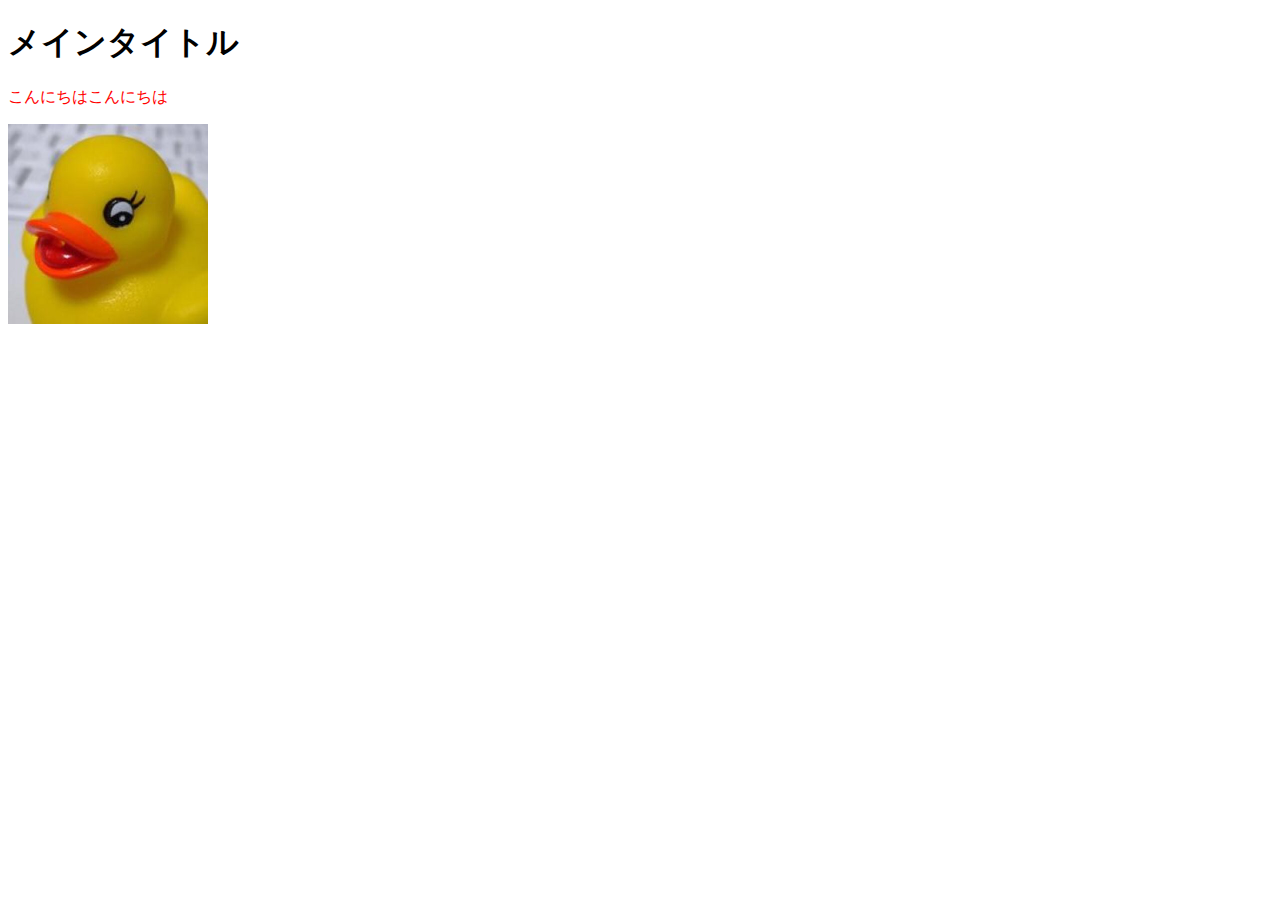
<file: index.html>
<!doctype html>
<html lang="ja">
  <head>
    <meta charset="utf-8" />
    <meta name="viewport" content="width=device-width" />
    <meta property="og:image" content="static/image/duck.jpg" />
    <link href="static/css/style.css" rel="stylesheet" />
    <title>s-wool デモページ</title>
  </head>
  <body>
    <h1>メインタイトル</h1>
    <p>こんにちはこんにちは</p>
    <img src="static/image/duck.jpg" alt="テスト画像" />
    <div class="uz-test_capable-sawine-1f5f1nnn_netlify_app_1 uz-ny" data-uz-url="%%PATTERN:url%%"></div>
    <script async type="text/javascript" src="https://dev-speee-ad.akamaized.net/tag/test_capable-sawine-1f5f1nnn_netlify_app_1/js/outer-frame.min.js" charset="utf-8"></script>

  </body>
</html>
</file>
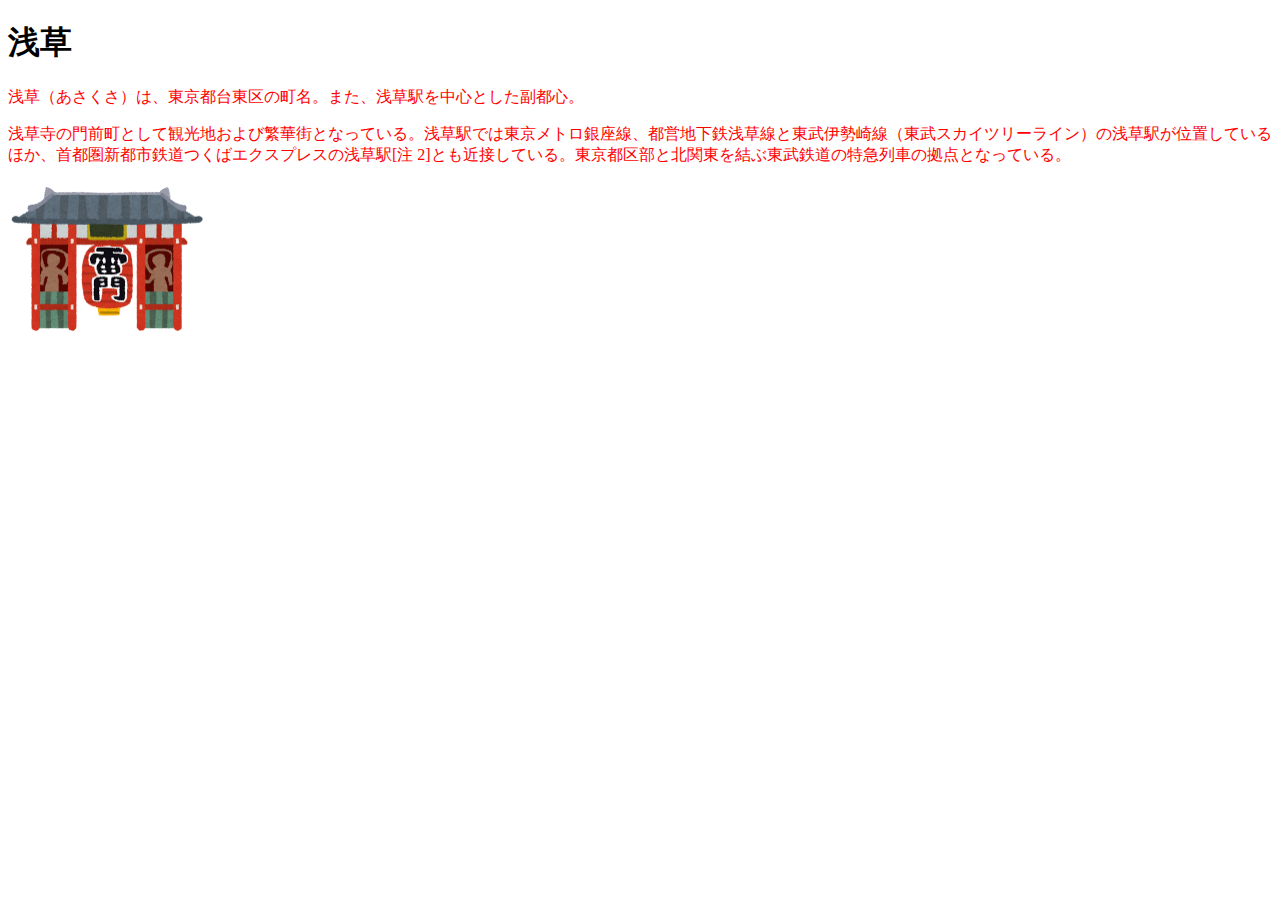
<file: 01/index.html>
<!doctype html>
<html lang="ja">
  <head>
    <meta charset="utf-8" />
    <meta name="viewport" content="width=device-width" />
    <meta property="og:image" content="/static/image/01.png" />
    <link href="/static/css/style.css" rel="stylesheet" />
    <title>浅草</title>
  </head>
  <body>
    <h1>浅草</h1>
    <p>浅草（あさくさ）は、東京都台東区の町名。また、浅草駅を中心とした副都心。</p>
    <p>浅草寺の門前町として観光地および繁華街となっている。浅草駅では東京メトロ銀座線、都営地下鉄浅草線と東武伊勢崎線（東武スカイツリーライン）の浅草駅が位置しているほか、首都圏新都市鉄道つくばエクスプレスの浅草駅[注 2]とも近接している。東京都区部と北関東を結ぶ東武鉄道の特急列車の拠点となっている。</p>
    <img src="/static/image/01.png" alt="画像" />
    <div class="uz-test_capable-sawine-1f5f1nnn_netlify_app_1 uz-ny" data-uz-url="%%PATTERN:url%%"></div>
    <script async type="text/javascript" src="https://dev-speee-ad.akamaized.net/tag/test_capable-sawine-1f5f1nnn_netlify_app_1/js/outer-frame.min.js" charset="utf-8"></script>
  </body>
</html>
</file>
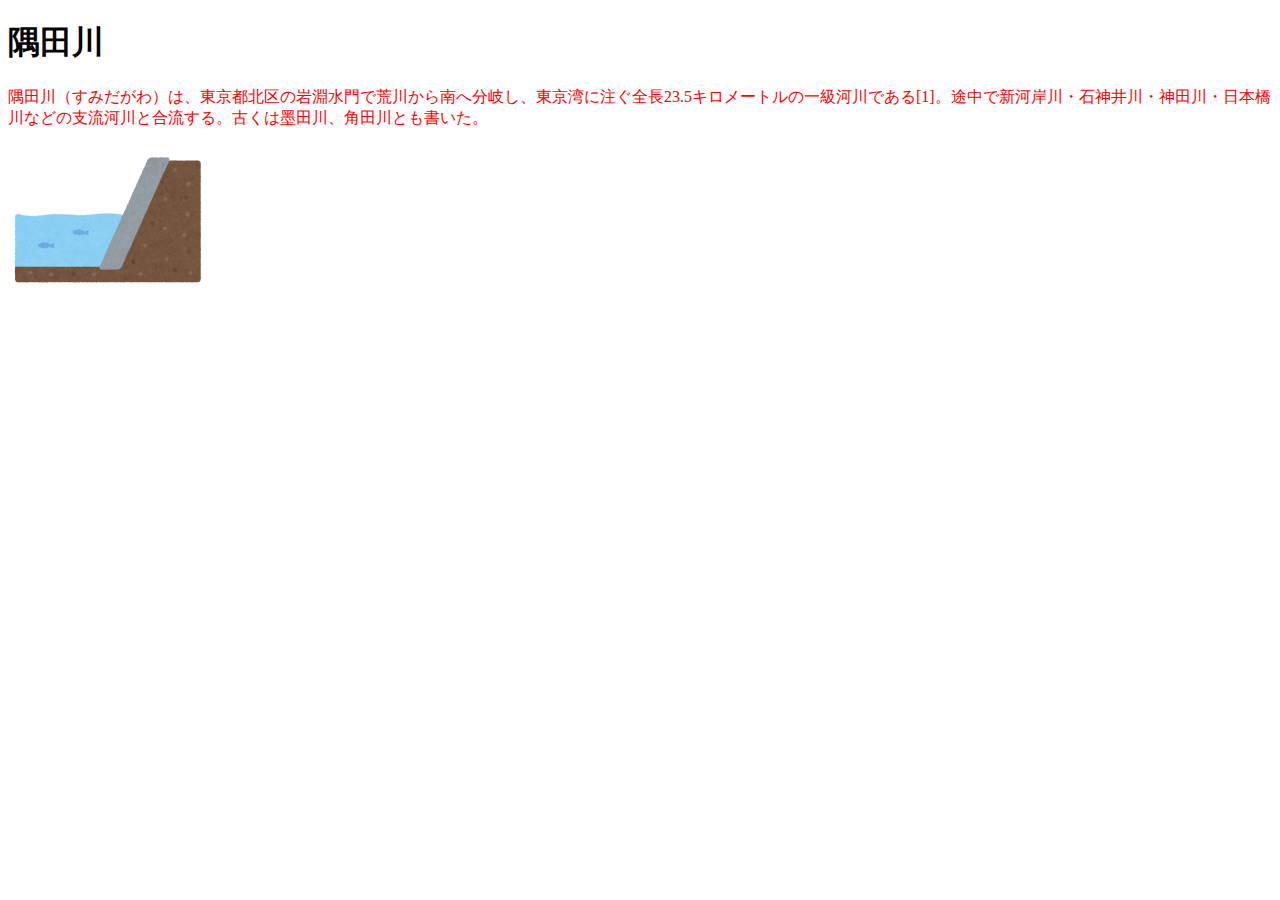
<file: 02/index.html>
<!doctype html>
<html lang="ja">
  <head>
    <meta charset="utf-8" />
    <meta name="viewport" content="width=device-width" />
    <meta property="og:image" content="/static/image/02.png" />
    <link href="/static/css/style.css" rel="stylesheet" />
    <title>隅田川</title>
  </head>
  <body>
    <h1>隅田川</h1>
    <p>隅田川（すみだがわ）は、東京都北区の岩淵水門で荒川から南へ分岐し、東京湾に注ぐ全長23.5キロメートルの一級河川である[1]。途中で新河岸川・石神井川・神田川・日本橋川などの支流河川と合流する。古くは墨田川、角田川とも書いた。</p>
    <img src="/static/image/02.png" alt="画像" />
    <div class="uz-test_capable-sawine-1f5f1nnn_netlify_app_1 uz-ny" data-uz-url="%%PATTERN:url%%"></div>
    <script async type="text/javascript" src="https://dev-speee-ad.akamaized.net/tag/test_capable-sawine-1f5f1nnn_netlify_app_1/js/outer-frame.min.js" charset="utf-8"></script>
  </body>
</html>
</file>
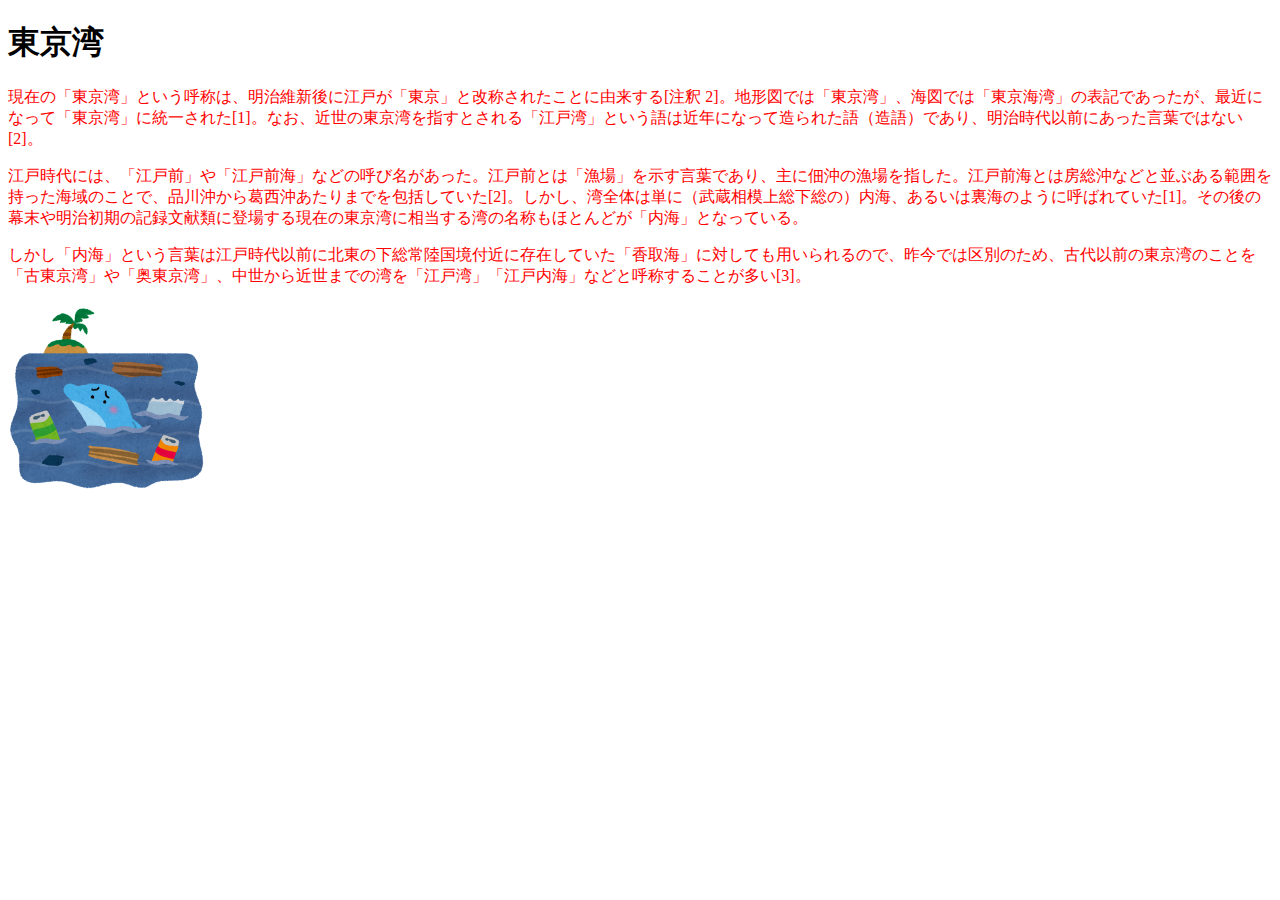
<file: 03/index.html>
<!doctype html>
<html lang="ja">
  <head>
    <meta charset="utf-8" />
    <meta name="viewport" content="width=device-width" />
    <meta property="og:image" content="/static/image/03.png" />
    <link href="/static/css/style.css" rel="stylesheet" />
    <title>東京湾</title>
  </head>
  <body>
    <h1>東京湾</h1>
    <p>現在の「東京湾」という呼称は、明治維新後に江戸が「東京」と改称されたことに由来する[注釈 2]。地形図では「東京湾」、海図では「東京海湾」の表記であったが、最近になって「東京湾」に統一された[1]。なお、近世の東京湾を指すとされる「江戸湾」という語は近年になって造られた語（造語）であり、明治時代以前にあった言葉ではない[2]。</p>
    <p>江戸時代には、「江戸前」や「江戸前海」などの呼び名があった。江戸前とは「漁場」を示す言葉であり、主に佃沖の漁場を指した。江戸前海とは房総沖などと並ぶある範囲を持った海域のことで、品川沖から葛西沖あたりまでを包括していた[2]。しかし、湾全体は単に（武蔵相模上総下総の）内海、あるいは裏海のように呼ばれていた[1]。その後の幕末や明治初期の記録文献類に登場する現在の東京湾に相当する湾の名称もほとんどが「内海」となっている。</p>
    <p>しかし「内海」という言葉は江戸時代以前に北東の下総常陸国境付近に存在していた「香取海」に対しても用いられるので、昨今では区別のため、古代以前の東京湾のことを「古東京湾」や「奥東京湾」、中世から近世までの湾を「江戸湾」「江戸内海」などと呼称することが多い[3]。</p>
    <img src="/static/image/03.png" alt="画像" />
    <div class="uz-test_capable-sawine-1f5f1nnn_netlify_app_1 uz-ny" data-uz-url="%%PATTERN:url%%"></div>
    <script async type="text/javascript" src="https://dev-speee-ad.akamaized.net/tag/test_capable-sawine-1f5f1nnn_netlify_app_1/js/outer-frame.min.js" charset="utf-8"></script>
  </body>
</html>
</file>
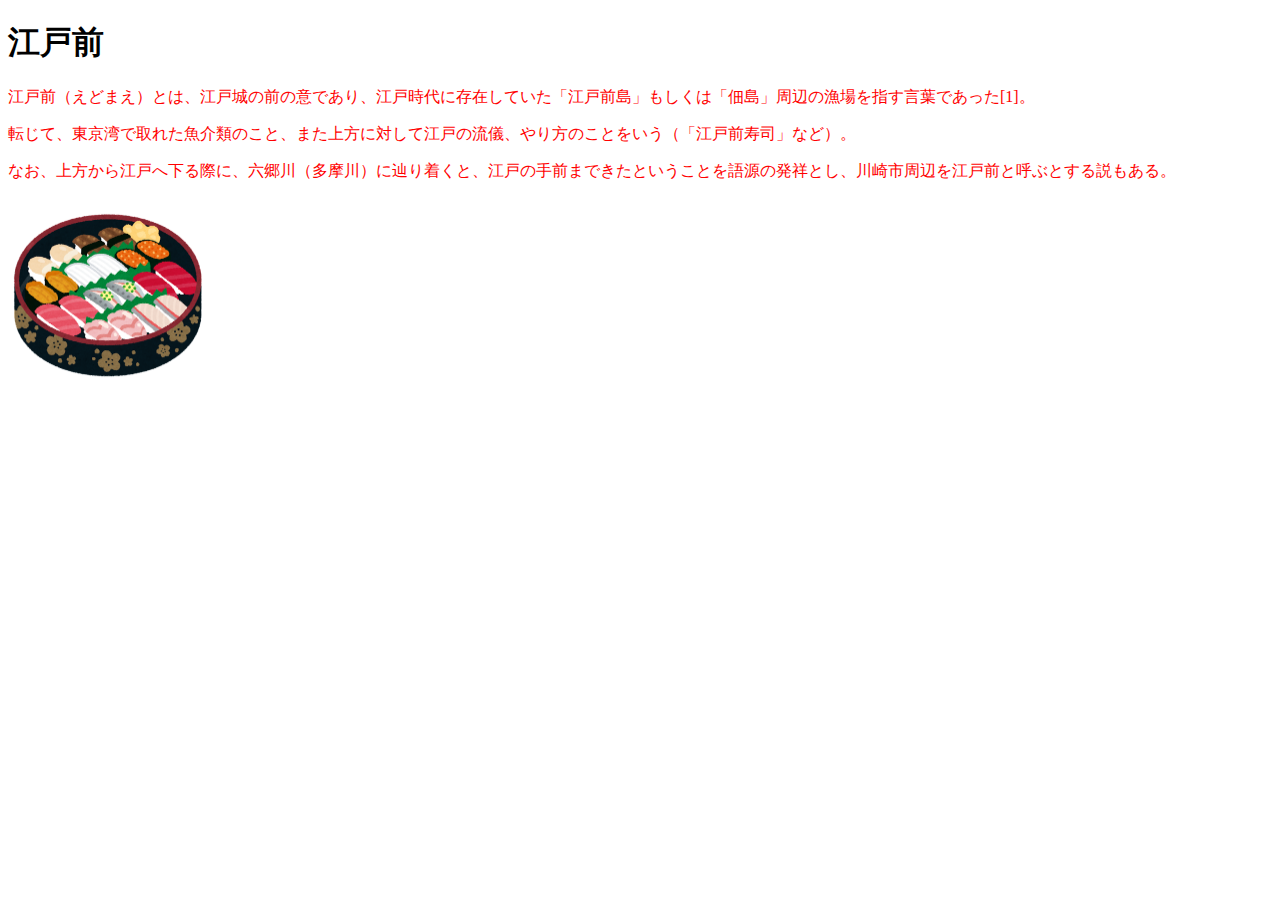
<file: 04/index.html>
<!doctype html>
<html lang="ja">
  <head>
    <meta charset="utf-8" />
    <meta name="viewport" content="width=device-width" />
    <meta property="og:image" content="/static/image/04.png" />
    <link href="/static/css/style.css" rel="stylesheet" />
    <title>江戸前</title>
  </head>
  <body>
    <h1>江戸前</h1>
    <p>江戸前（えどまえ）とは、江戸城の前の意であり、江戸時代に存在していた「江戸前島」もしくは「佃島」周辺の漁場を指す言葉であった[1]。</p>
    <p>転じて、東京湾で取れた魚介類のこと、また上方に対して江戸の流儀、やり方のことをいう（「江戸前寿司」など）。</p>
    <p>なお、上方から江戸へ下る際に、六郷川（多摩川）に辿り着くと、江戸の手前まできたということを語源の発祥とし、川崎市周辺を江戸前と呼ぶとする説もある。</p>
    <img src="/static/image/04.png" alt="画像" />
    <div class="uz-test_capable-sawine-1f5f1nnn_netlify_app_1 uz-ny" data-uz-url="%%PATTERN:url%%"></div>
    <script async type="text/javascript" src="https://dev-speee-ad.akamaized.net/tag/test_capable-sawine-1f5f1nnn_netlify_app_1/js/outer-frame.min.js" charset="utf-8"></script>
  </body>
</html>
</file>
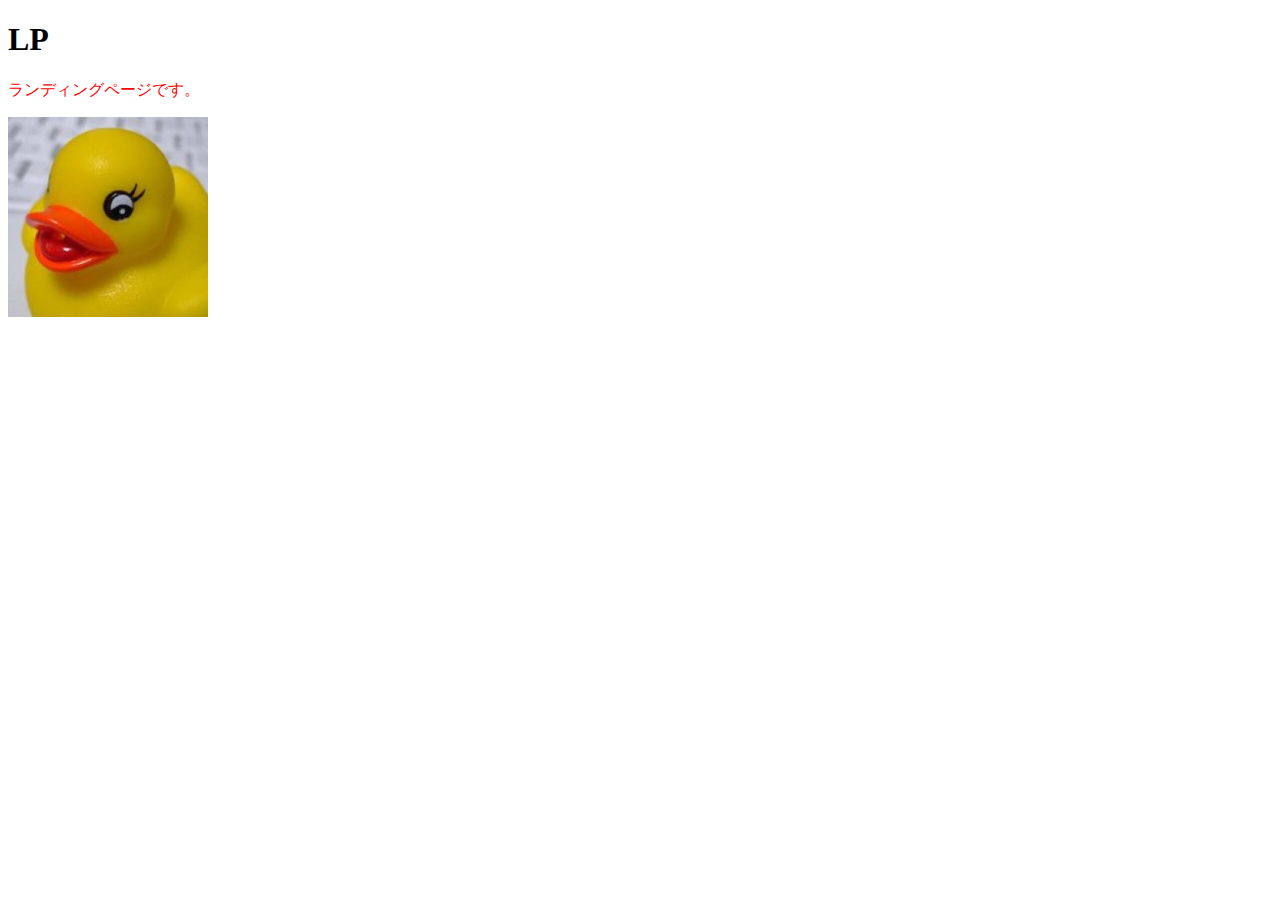
<file: lp/index.html>
<!doctype html>
<html lang="ja">
  <head>
    <meta charset="utf-8" />
    <meta name="viewport" content="width=device-width" />
    <meta property="og:image" content="/static/image/duck.jpg" />
    <link href="/static/css/style.css" rel="stylesheet" />
    <title>LP</title>
  </head>
  <body>
    <h1>LP</h1>
    <p>ランディングページです。</p>
    <img src="/static/image/duck.jpg" alt="テスト画像" />
    <script type="text/javascript">
        (function (window, document) {
          var script = document.createElement("script");
          script.defer = true;
          script.dataset.cvPointId = 280;
          script.dataset.fired = "false";
          script.className = "uzo-cv-tag"
          script.src = "https://dev-speee-ad.akamaized.net/cv/cv.bundle.js";
          var firstScriptElement = document.getElementsByTagName("script")[0];
          firstScriptElement.parentNode.insertBefore(script, firstScriptElement);
        })(window, document);
    </script>
  </body>
</html>
</file>
<file: static/css/style.css>
p {
    color: red;
  }

  img {
    width: 200px;
    height: 100%;
    object-fit: cover;
  }
</file>
